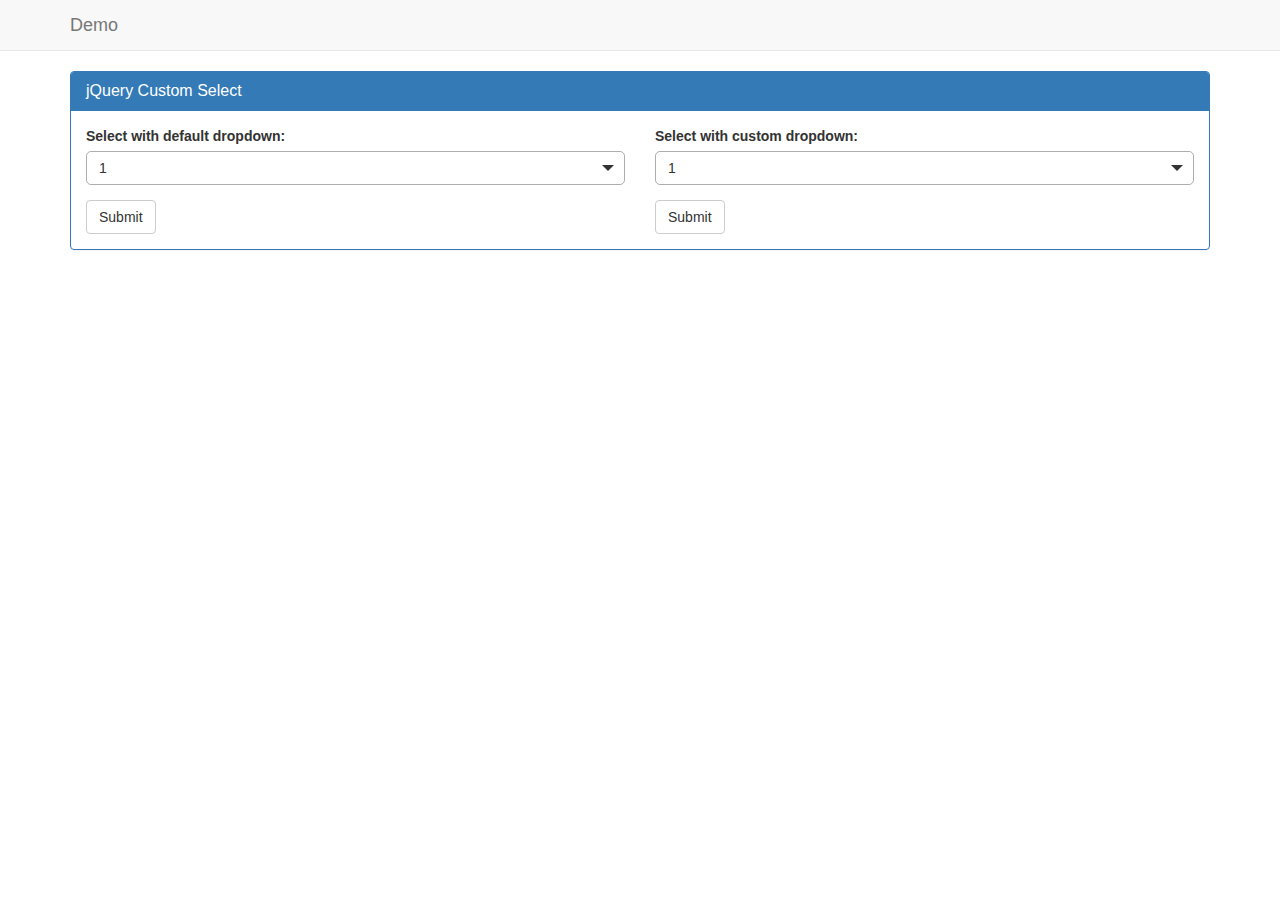
<file: demo/index.html>
<!DOCTYPE html>
<html>
	<head>
		<title>jQuery Custom Select</title>
		<meta charset="UTF-8" />
		<meta name="viewport" content="width=device-width, initial-scale=1.0" />

		<link rel="stylesheet" href="https://maxcdn.bootstrapcdn.com/bootstrap/3.3.1/css/bootstrap.css">
		<link href="../src/jquery.hemiCustomSelect-2.4.css" rel="stylesheet" type="text/css"/>

		<script src="http://code.jquery.com/jquery-1.11.1.min.js"></script>
		<script src="https://maxcdn.bootstrapcdn.com/bootstrap/3.3.1/js/bootstrap.js"></script>
		<script src="../src/jquery.hemiCustomSelect-2.4.js" type="text/javascript"></script>
	</head>
	<body>
		<nav role="navigation" class="navbar navbar-default navbar-static-top">
			<div class="container">
				<div class="navbar-header">
					<a href="#" class="navbar-brand">Demo</a>
				</div>
			</div>
		</nav>
		<div class="container">

			<div class="panel panel-primary">
				<div class="panel-heading">
					<h3 class="panel-title">jQuery Custom Select</h3>
				</div>
				<div class="panel-body">
					<div class="row">
						<div class="col-md-6">
							<form role="form">
								<div class="form-group">
									<label>Select with default dropdown:</label>
									<select class="form-control js-hemi-custom-select1">
										<option>1</option>
										<option>2</option>
										<option disabled="">3</option>
										<option>4</option>
										<option>5</option>
										<optgroup label="Group 1">
											<option>1</option>
											<option>2</option>
											<option>3</option>
											<option>4</option>
											<option>5</option>
										</optgroup>
										<optgroup disabled="" label="Group 2 disabled">
											<option>1</option>
											<option>2</option>
											<option>3</option>
											<option>4</option>
											<option>5</option>
										</optgroup>
									</select>
								</div>
								<button type="submit" class="btn btn-default">Submit</button>
							</form>
							<script type="text/javascript">
								//<!--
								$(function () {
									$(".js-hemi-custom-select1").hemiCustomSelect({
									});
								});
								//-->
							</script>
						</div>
						<div class="col-md-6">
							<form role="form">
								<div class="form-group">
									<label>Select with custom dropdown:</label>
									<select class="form-control js-hemi-custom-select2">
										<option>1</option>
										<option>2</option>
										<option disabled="">3</option>
										<option>4</option>
										<option>5</option>
										<optgroup label="Group 1">
											<option>1</option>
											<option>2</option>
											<option>3</option>
											<option>4</option>
											<option>5</option>
										</optgroup>
										<optgroup disabled="" label="Group 2 disabled">
											<option>1</option>
											<option>2</option>
											<option>3</option>
											<option>4</option>
											<option>5</option>
										</optgroup>
									</select>
								</div>
								<button type="submit" class="btn btn-default">Submit</button>
							</form>

							<script type="text/javascript">
								//<!--
								$(function () {
									$(".js-hemi-custom-select2").hemiCustomSelect({
										dropdown: {
											enable: true
										}
									});

								});
								//-->
							</script>
						</div>
					</div>
				</div>
			</div>
		</div>
	</body>
</html>
</file>
